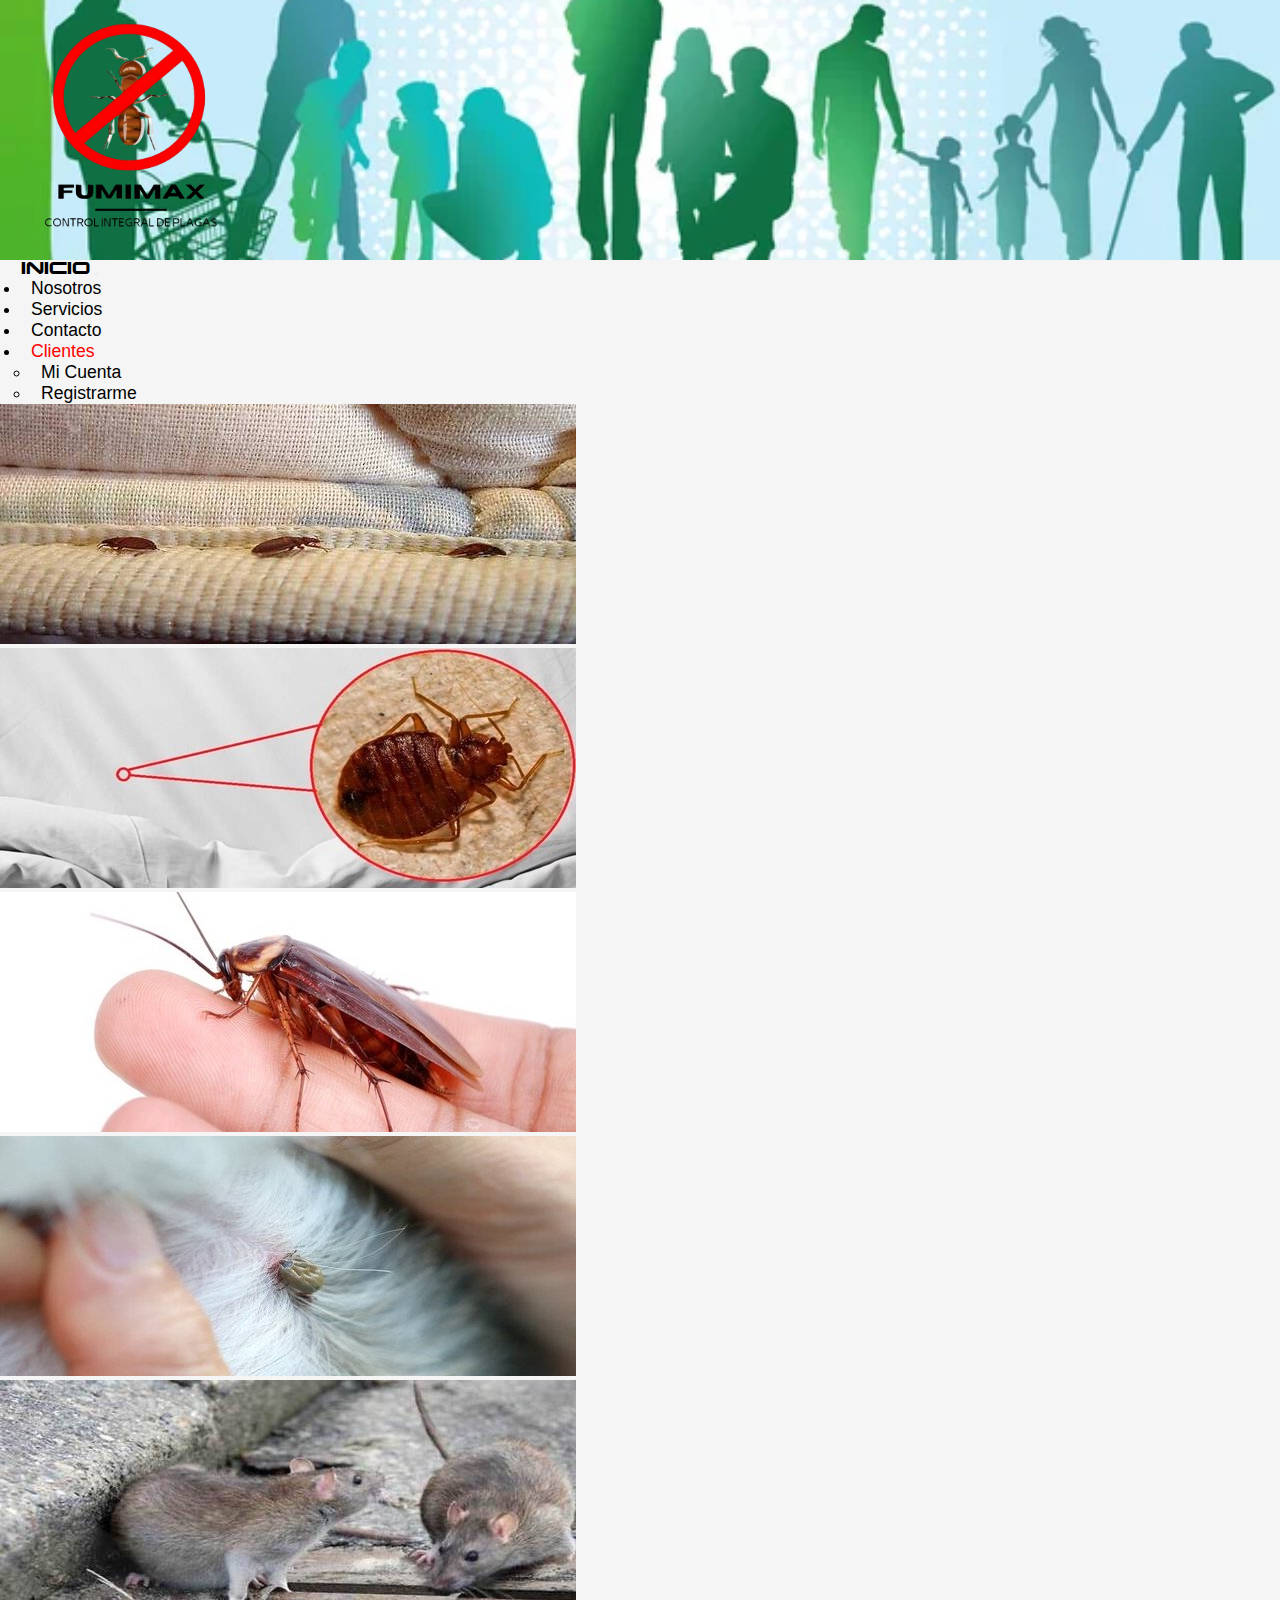
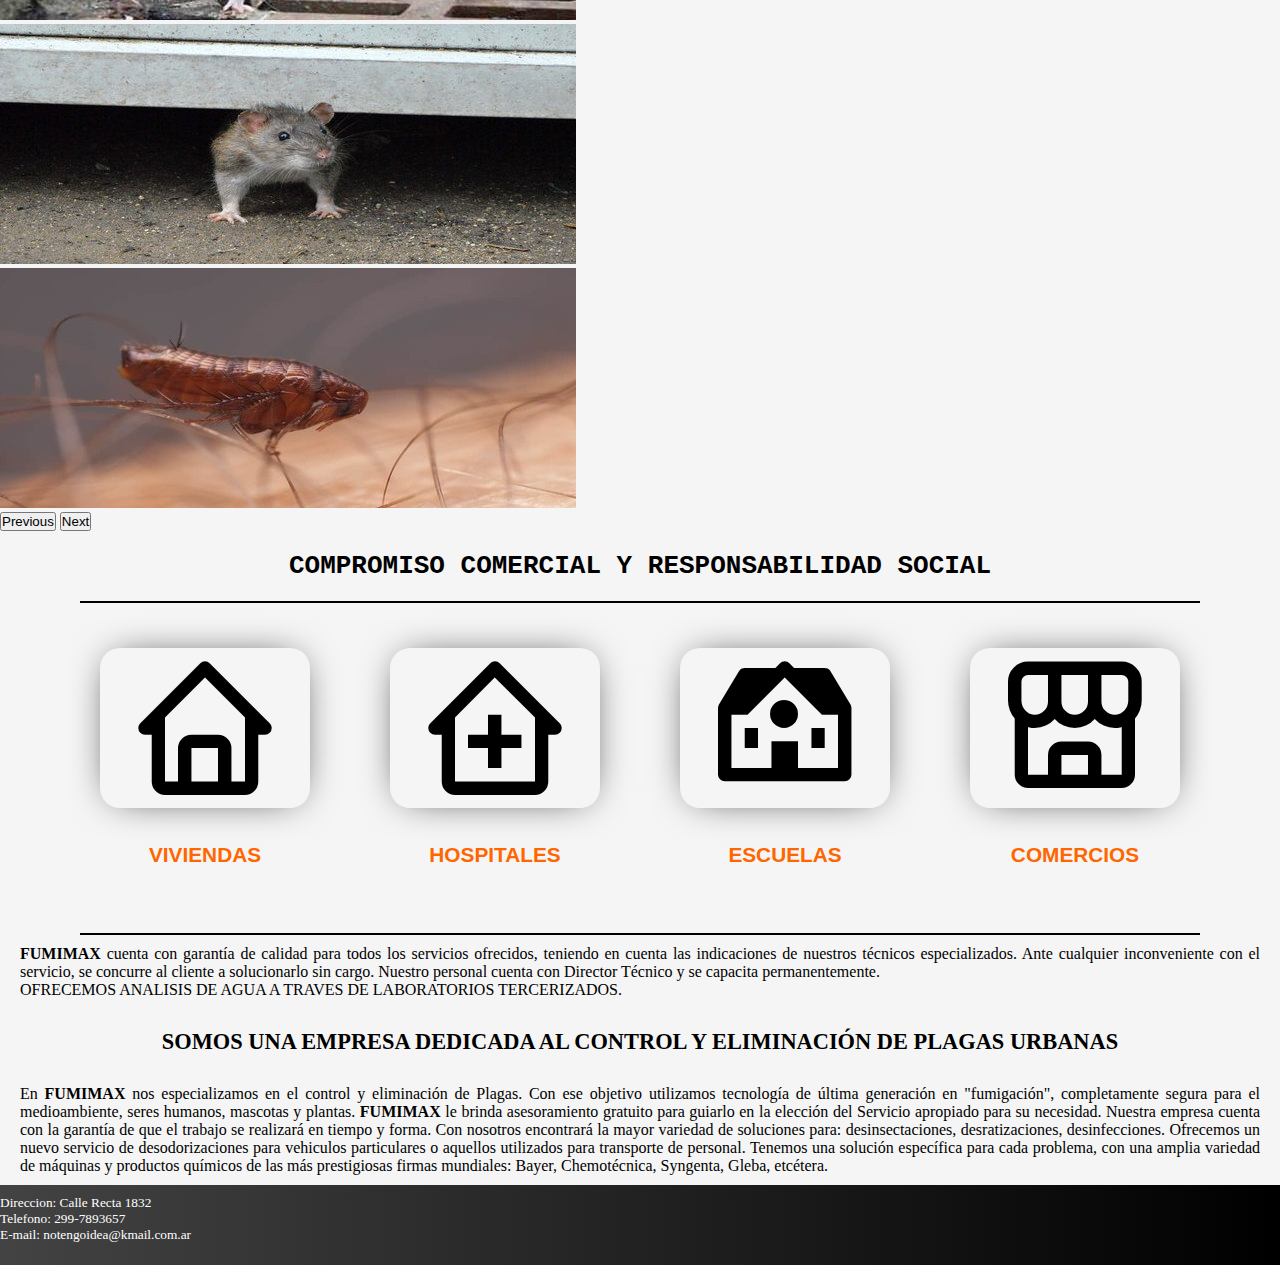
<file: index.html>
<!DOCTYPE html>
<html lang="es">
    <head>
        <meta charset="UTF-8" />
        <meta http-equiv="X-UA-Compatible" content="IE=edge" />
        <meta name="viewport" content="width=device-width,initial-scale=1.0" />
        <meta name="description" content="Servicios de Fumigacion Integral" >
        <meta name="keywords" content="Plagas Urbanas">
        <link href="https://cdn.jsdelivr.net/npm/bootstrap@5.2.3/dist/css/bootstrap.min.css" rel="stylesheet" integrity="sha384-rbsA2VBKQhggwzxH7pPCaAqO46MgnOM80zW1RWuH61DGLwZJEdK2Kadq2F9CUG65" crossorigin="anonymous">
        <link href='https://unpkg.com/boxicons@2.1.4/css/boxicons.min.css' rel='stylesheet'>

        <link rel="stylesheet" href="./scss/style.css" >
        <title>Inicio</title>
    </head>

    <body>
        <header class="cabecera">
            <img src="./Media/Image/Logo-Editado.png" class="logo">
            <!-- <h1>FUMIMAX</h1>
            <h4>CONTROL INTEGRAL DE PLAGAS</h4> -->
        </header>
        <nav class="navbar navbar-expand-lg navbar-light">
            <div class="container-fluid ">
                <a class="navbar-brand" href="./index.html">Inicio</a>
                <button class="navbar-toggler  bg-light" type="button" data-bs-toggle="collapse" data-bs-target="#navbarSupportedContent" aria-controls="navbarSupportedContent" aria-expanded="false" aria-label="Toggle navigation">
                    <span class="navbar-toggler-icon"></span>
                </button>
                <div class="collapse navbar-collapse justify-content-end" id="navbarSupportedContent">
                    <ul class="navbar-nav ">
                        <li class="nav-item">
                            <a class="nav-link" aria-current="page" href="./nosotros.html">Nosotros</a>
                        </li>
                        <li class="nav-item">
                            <a class="nav-link" href="./servicios.html">Servicios</a>
                        </li>
                        <li class="nav-item">
                            <a class="nav-link" href="./contacto.html">Contacto</a>
                        </li>
                        <li class="nav-item dropdown">
                            <a class="nav-link dropdown-toggle" href="#" role="button" data-bs-toggle="dropdown" aria-expanded="false">Clientes</a>
                            <ul class="dropdown-menu">
                              <li><a class="dropdown-item" href="./clientes.html">Mi Cuenta</a></li>
                              <li><a class="dropdown-item" href="./registrarme.html">Registrarme</a></li>
                            </ul>
                        </li>
                    </ul>
                </div>
            </div>
        </nav>
        <main>
            <div id="carouselExampleControls" class="carousel slide" data-bs-ride="carousel">
                <div class="carousel-inner">
                    <div class="carousel-item active">
                        <img src="./Media/Image/Chinche1.jpeg" class="d-block w-100" alt="Chinches">
                    </div>
                    <div class="carousel-item">
                        <img src="./Media/Image/Chinche2.jpeg" class="d-block w-100" alt="Chinches">
                    </div>
                    <div class="carousel-item">
                        <img src="./Media/Image/Cucaracha.jpeg" class="d-block w-100" alt="Cucarachas">
                    </div>
                    <div class="carousel-item">
                        <img src="./Media/Image/Garrapata1.jpeg" class="d-block w-100" alt="Garrapatas">
                    </div>
                    <div class="carousel-item">
                        <img src="./Media/Image/Ratas.jpeg" class="d-block w-100" alt="Ratas-Ratones">
                    </div>
                    <div class="carousel-item">
                        <img src="./Media/Image/Ratas2.jpeg" class="d-block w-100" alt="Ratas-Ratones">
                    </div>
                    <div class="carousel-item">
                        <img src="./Media/Image/Pulga.jpeg" class="d-block w-100" alt="Pulgas">
                    </div>
                </div>
                <button class="carousel-control-prev" type="button" data-bs-target="#carouselExampleControls" data-bs-slide="prev">
                <span class="carousel-control-prev-icon" aria-hidden="true"></span>
                <span class="visually-hidden">Previous</span>
                </button>
                <button class="carousel-control-next" type="button" data-bs-target="#carouselExampleControls" data-bs-slide="next">
                <span class="carousel-control-next-icon" aria-hidden="true"></span>
                <span class="visually-hidden">Next</span>
                </button>
            </div>   
            <div>
                <h2>COMPROMISO COMERCIAL Y RESPONSABILIDAD SOCIAL</h2>    
            </div>
            <hr size="4px" color="black" class="linea"/>
            <div class="contenedor-iconos">
                <div class="content-icon">
                    <i class="bx bx-home" style="color: black"></i>
                    <a href="./servicios.html#vivienda"><input type="button" value="VIVIENDAS" class="boton"/></a>
                </div>
                <div class="content-icon">
                    <i class="bx bx-clinic" style="color: black"></i>
                    <a href="./servicios.html#hospital"><input type="button" value="HOSPITALES" class="boton"/></a>
                </div>
                <div class="content-icon">
                    <i class="bx bxs-institution" style="color: black"></i>
                    <a href="./servicios.html#escuela"><input type="button" value="ESCUELAS" class="boton"/></a>                   
                </div>
                <div class="content-icon">
                    <i class="bx bx-store-alt" style="color: black"></i>
                    <a href="servicios.html#comercio"><input type="button" value="COMERCIOS" class="boton"/></a>                     
                </div>
            </div>
            <hr size="4px" color="black" class="linea"/>
            <div>
                <p><strong>FUMIMAX</strong> cuenta con garantía de calidad para todos los servicios ofrecidos, teniendo en cuenta las indicaciones de nuestros técnicos especializados. Ante cualquier inconveniente con el servicio, se concurre al cliente a solucionarlo sin cargo. Nuestro personal cuenta con Director Técnico y se capacita permanentemente. <br> OFRECEMOS ANALISIS DE AGUA A TRAVES DE LABORATORIOS TERCERIZADOS.</p>
            </div>
            <div>
                <h3>SOMOS UNA EMPRESA DEDICADA AL CONTROL Y ELIMINACIÓN DE PLAGAS URBANAS</h3>
            </div>
            <div>
                <P>En <strong>FUMIMAX</strong> nos especializamos en el control y eliminación de Plagas. Con ese objetivo utilizamos tecnología de última generación en "fumigación", completamente segura para el medioambiente, seres humanos, mascotas y plantas. <strong>FUMIMAX</strong> le brinda asesoramiento gratuito para guiarlo en la elección del Servicio apropiado para su necesidad. Nuestra empresa cuenta con la garantía de que el trabajo se realizará en tiempo y forma. Con nosotros encontrará la mayor variedad de soluciones para: desinsectaciones, desratizaciones, desinfecciones. Ofrecemos un nuevo servicio de desodorizaciones para vehiculos particulares o aquellos utilizados para transporte de personal. Tenemos una solución específica para cada problema, con una amplia variedad de máquinas y productos químicos de las más prestigiosas firmas mundiales: Bayer, Chemotécnica, Syngenta, Gleba, etcétera.</p>
            </div>
        </main>

        <footer class="footer-container">
            <ul>
                <li>Direccion: Calle Recta 1832</li>
                <li>Telefono: 299-7893657</li>
                <li>E-mail: notengoidea@kmail.com.ar</li>
            </ul>
        </footer>

        <script src="https://cdn.jsdelivr.net/npm/bootstrap@5.2.3/dist/js/bootstrap.bundle.min.js" integrity="sha384-kenU1KFdBIe4zVF0s0G1M5b4hcpxyD9F7jL+jjXkk+Q2h455rYXK/7HAuoJl+0I4" crossorigin="anonymous"></script>
    </body>
</html>
</file>
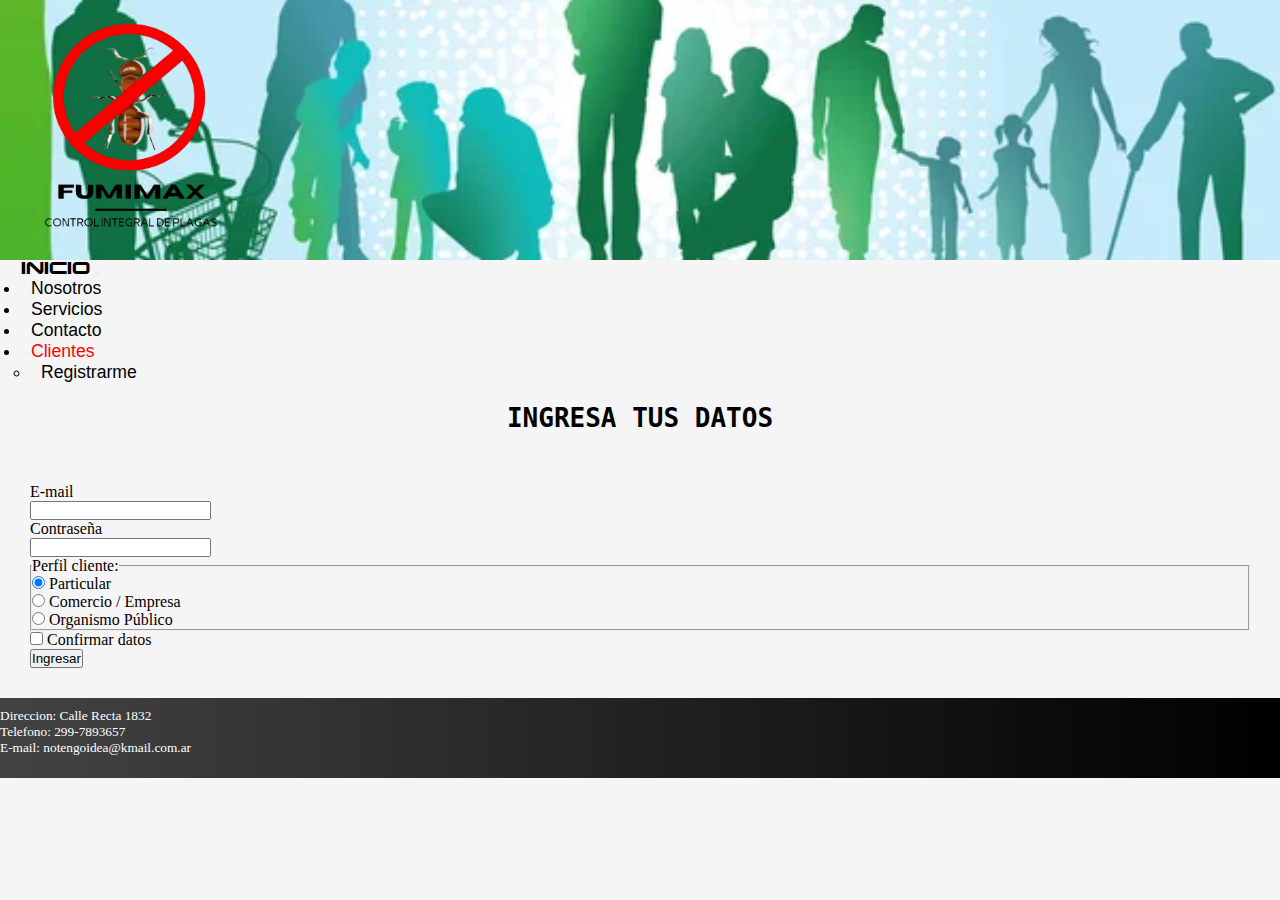
<file: clientes.html>
<!DOCTYPE html>
<html lang="es">
    <head>
        <meta charset="UTF-8" />
        <meta http-equiv="X-UA-Compatible" content="IE=edge" />
        <meta name="viewport" content="width=device-width,initial-scale=1.0" />

        <link href="https://cdn.jsdelivr.net/npm/bootstrap@5.2.3/dist/css/bootstrap.min.css" rel="stylesheet" integrity="sha384-rbsA2VBKQhggwzxH7pPCaAqO46MgnOM80zW1RWuH61DGLwZJEdK2Kadq2F9CUG65" crossorigin="anonymous">

        <link rel="stylesheet" href="./scss/style.css" >
        <title>Clientes</title>
    </head>
    <body>
      <header class="cabecera">
        <img src="./Media/Image/Logo-Editado.png" class="logo">
      </header>
      <nav class="navbar navbar-expand-lg navbar-light">
        <div class="container-fluid ">
          <a class="navbar-brand" href="./index.html">Inicio</a>
          <button class="navbar-toggler  bg-light" type="button" data-bs-toggle="collapse" data-bs-target="#navbarSupportedContent" aria-controls="navbarSupportedContent" aria-expanded="false" aria-label="Toggle navigation">
            <span class="navbar-toggler-icon"></span>
          </button>
          <div class="collapse navbar-collapse justify-content-end" id="navbarSupportedContent">
            <ul class="navbar-nav ">
              <li class="nav-item">
                <a class="nav-link" aria-current="page" href="./nosotros.html">Nosotros</a>
              </li>
              <li class="nav-item">
                <a class="nav-link" href="./servicios.html">Servicios</a>
              </li>
              <li class="nav-item">
                <a class="nav-link" href="./contacto.html">Contacto</a>
              </li>
              <li class="nav-item dropdown">
                <a class="nav-link dropdown-toggle" href="#" role="button" data-bs-toggle="dropdown" aria-expanded="false">Clientes</a>
                <ul class="dropdown-menu">
                  <li><a class="dropdown-item" href="./registrarme.html">Registrarme</a></li>
                </ul>
              </li>
            </ul>
          </div>
        </div>
      </nav>
        <main>
            <div>
                <h2>INGRESA TUS DATOS</h2>
            </div>
              <div class="formulario-3">
                <form>
                  <div class="row mb-3">
                    <label for="inputEmail3" class="col-sm-2 col-form-label">E-mail</label>
                    <div class="col-sm-10">
                      <input type="email" class="form-control" id="inputEmail3">
                    </div>
                  </div>
                  <div class="row mb-3">
                    <label for="inputPassword3" class="col-sm-2 col-form-label">Contraseña</label>
                    <div class="col-sm-10">
                      <input type="password" class="form-control" id="inputPassword3">
                    </div>
                  </div>
                  <fieldset class="row mb-3">
                    <legend class="col-form-label col-sm-2 pt-0">Perfil cliente:</legend>
                    <div class="col-sm-10">
                      <div class="form-check">
                        <input class="form-check-input" type="radio" name="gridRadios" id="gridRadios1" value="option1" checked>
                        <label class="form-check-label" for="gridRadios1">
                          Particular
                        </label>
                      </div>
                      <div class="form-check">
                        <input class="form-check-input" type="radio" name="gridRadios" id="gridRadios2" value="option2">
                        <label class="form-check-label" for="gridRadios2">
                          Comercio / Empresa
                        </label>
                      </div>
                      <div class="form-check">
                        <input class="form-check-input" type="radio" name="gridRadios" id="gridRadios2" value="option2">
                        <label class="form-check-label" for="gridRadios2">
                          Organismo Público
                        </label>
                      </div>
                    </div>
                  </fieldset>
                  <div class="row mb-3">
                    <div class="col-sm-10 offset-sm-2">
                      <div class="form-check">
                        <input class="form-check-input" type="checkbox" id="gridCheck1">
                        <label class="form-check-label" for="gridCheck1">
                          Confirmar datos
                        </label>
                      </div>
                    </div>
                  </div>
                  <button type="submit" class="btn btn-primary">Ingresar</button>
                </form>
              </div>
        </main>
        <footer class="footer-container">
            <ul>
                <li>Direccion: Calle Recta 1832</li>
                <li>Telefono: 299-7893657</li>
                <li>E-mail: notengoidea@kmail.com.ar</li>
            </ul>
        </footer>

        <script src="https://cdn.jsdelivr.net/npm/bootstrap@5.2.3/dist/js/bootstrap.bundle.min.js" integrity="sha384-kenU1KFdBIe4zVF0s0G1M5b4hcpxyD9F7jL+jjXkk+Q2h455rYXK/7HAuoJl+0I4" crossorigin="anonymous"></script>
    </body>
</html>
</file>
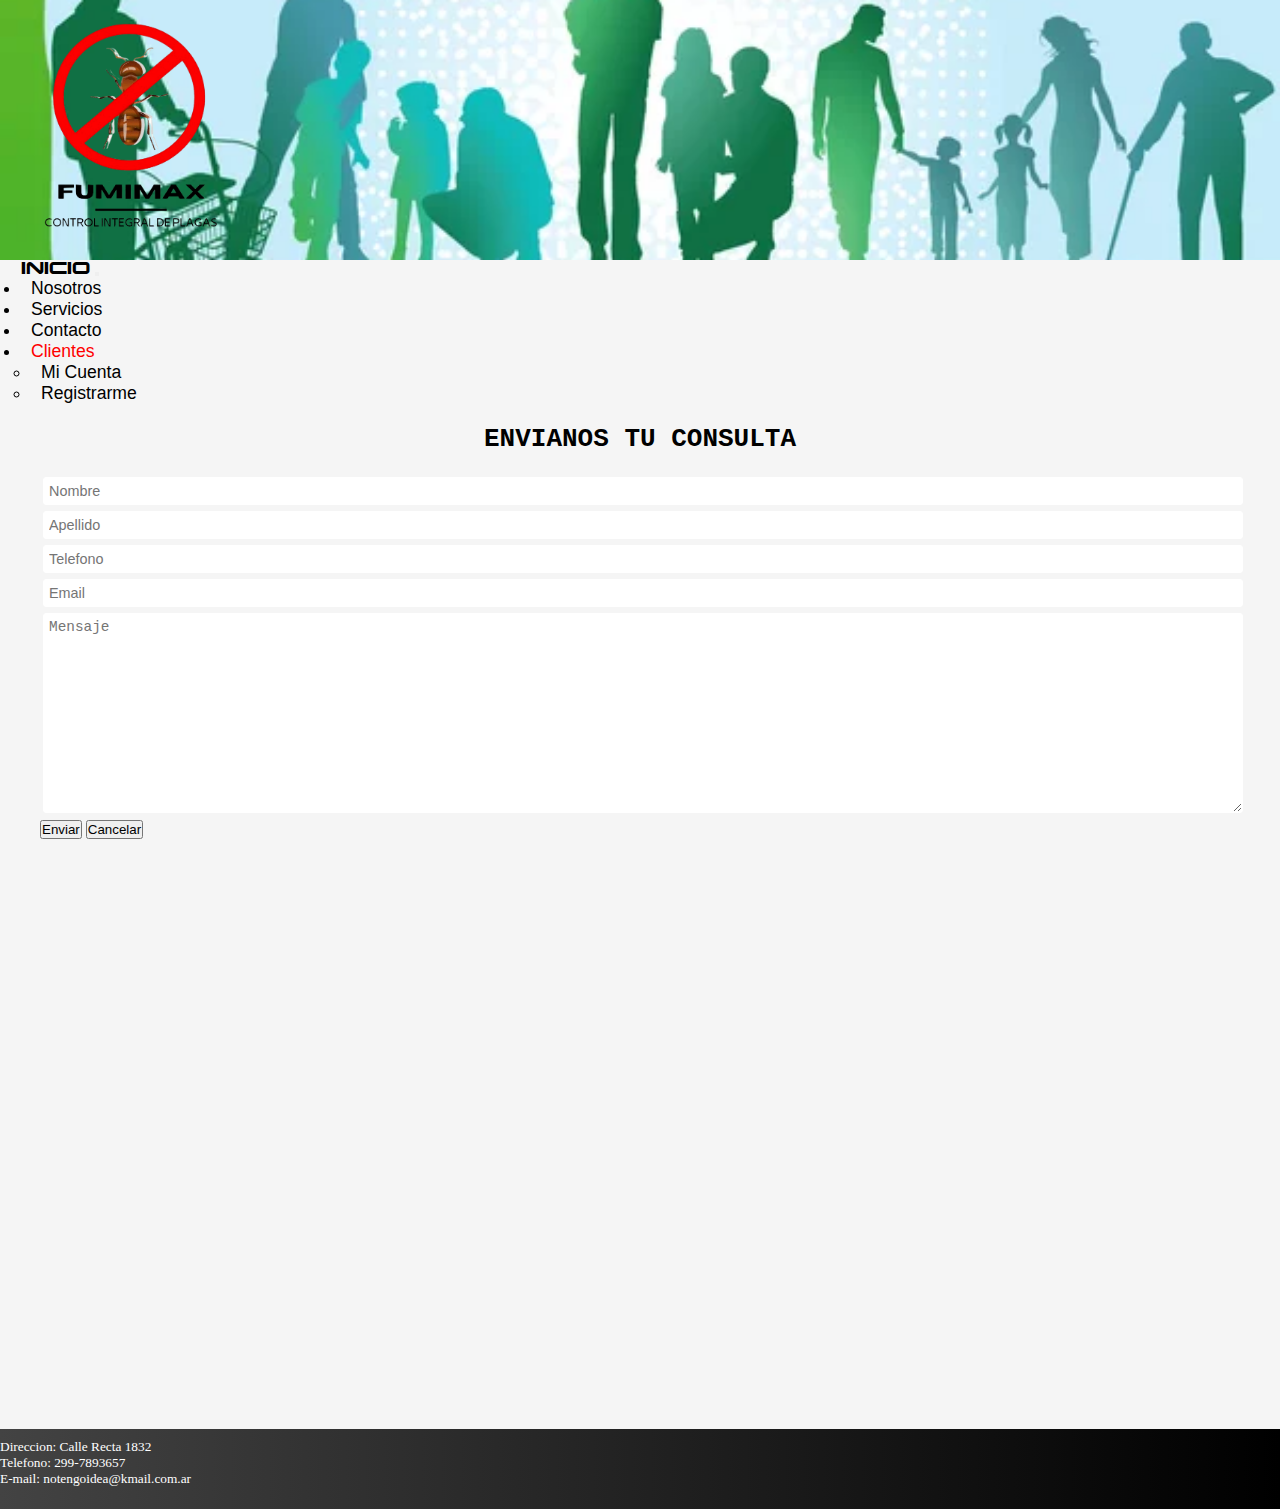
<file: contacto.html>
<!DOCTYPE html>
<html lang="es">
    <head>
        <meta charset="UTF-8" />
        <meta http-equiv="X-UA-Compatible" content="IE=edge" />
        <meta name="viewport" content="width=device-width,initial-scale=1.0" />
        <meta name="description" content="Envianos tu Consulta" >
        <link href="https://cdn.jsdelivr.net/npm/bootstrap@5.2.3/dist/css/bootstrap.min.css" rel="stylesheet" integrity="sha384-rbsA2VBKQhggwzxH7pPCaAqO46MgnOM80zW1RWuH61DGLwZJEdK2Kadq2F9CUG65" crossorigin="anonymous">
        <link rel="stylesheet" href="https://cdnjs.cloudflare.com/ajax/libs/animate.css/4.1.1/animate.min.css"/>

        <link rel="stylesheet" href="./scss/style.css" >
        <title>Contacto</title>
    </head>
    <body>
        <header class="cabecera">
          <img src="./Media/Image/Logo-Editado.png" class="logo">
        </header>
        <nav class="navbar navbar-expand-lg navbar-light">
          <div class="container-fluid ">
            <a class="navbar-brand" href="./index.html">Inicio</a>
            <button class="navbar-toggler  bg-light" type="button" data-bs-toggle="collapse" data-bs-target="#navbarSupportedContent" aria-controls="navbarSupportedContent" aria-expanded="false" aria-label="Toggle navigation">
                  <span class="navbar-toggler-icon"></span>
            </button>
            <div class="collapse navbar-collapse justify-content-end" id="navbarSupportedContent">
              <ul class="navbar-nav ">
                <li class="nav-item">
                  <a class="nav-link" aria-current="page" href="./nosotros.html">Nosotros</a>
                </li>
                <li class="nav-item">
                          <a class="nav-link" href="./servicios.html">Servicios</a>
                </li>
                <li class="nav-item">
                    <a class="nav-link" href="./contacto.html">Contacto</a>
                </li>
                <li class="nav-item dropdown">
                  <a class="nav-link dropdown-toggle" href="#" role="button" data-bs-toggle="dropdown" aria-expanded="false">Clientes</a>
                  <ul class="dropdown-menu">
                    <li><a class="dropdown-item" href="./clientes.html">Mi Cuenta</a></li>
                    <li><a class="dropdown-item" href="./registrarme.html">Registrarme</a></li>
                  </ul>
                </li>
              </ul>
            </div>
          </div>
        </nav>
        <main class="principal">
            <div class="titulo">
                <h2 class="titulo animate__animated animate__flash">ENVIANOS TU CONSULTA</h2>
            </div>
            <div class="seccion1">
                <form>
                    <input type="text" placeholder="Nombre"/>
                    <input type="text" placeholder="Apellido"/>
                    <input type="tel" placeholder="Telefono"/>
                    <input type="email" placeholder="Email"/>
                    <textarea name="mensaje" placeholder="Mensaje" cols="72"></textarea>
                    <div class="send-cancel">
                      <button type="submit" class="btn btn-primary">Enviar</button>
                      <button type="submit" class="btn btn-primary">Cancelar</button>
                    </div>
                </form>
            </div>
            <div class="mapa">  
                <iframe src="https://www.google.com/maps/embed?pb=!1m10!1m8!1m3!1d20802.28178605849!2d-72.8897457!3d-49.3278186!3m2!1i1024!2i768!4f13.1!5e0!3m2!1ses-419!2sar!4v1681254072286!5m2!1ses-419!2sar" width="700" height="550" style="border:0;" allowfullscreen="" loading="lazy" referrerpolicy="no-referrer-when-downgrade"  class="mapa"></iframe>
            </div>
        </main>
        <footer class="footer-container">
            <ul>
                <li>Direccion: Calle Recta 1832</li>
                <li>Telefono: 299-7893657</li>
                <li>E-mail: notengoidea@kmail.com.ar</li>
            </ul>
        </footer>


        <script src="https://cdn.jsdelivr.net/npm/bootstrap@5.2.3/dist/js/bootstrap.bundle.min.js" integrity="sha384-kenU1KFdBIe4zVF0s0G1M5b4hcpxyD9F7jL+jjXkk+Q2h455rYXK/7HAuoJl+0I4" crossorigin="anonymous"></script>
    </body>
</html>
</file>
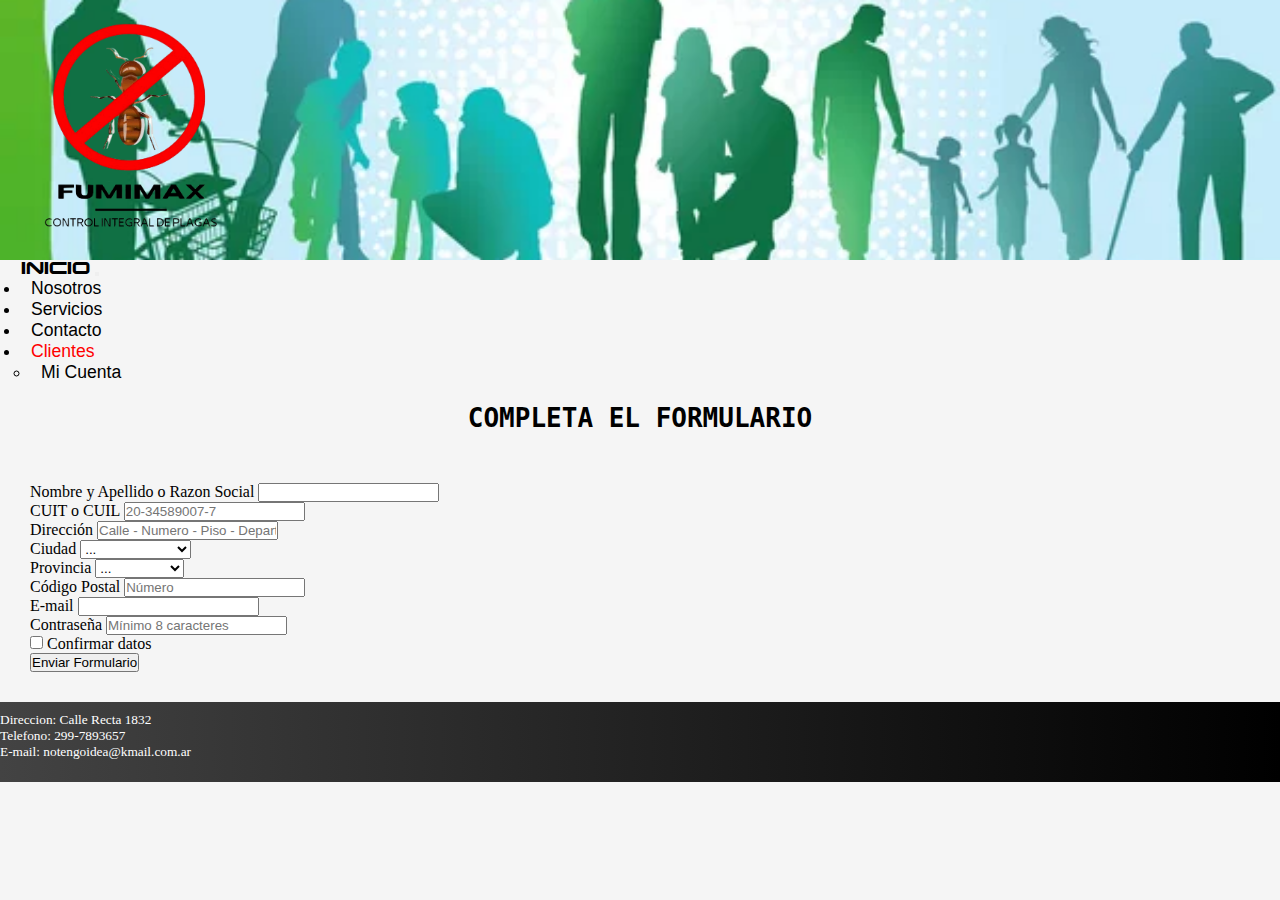
<file: registrarme.html>
<!DOCTYPE html>
<html lang="es">
    <head>
        <meta charset="UTF-8" />
        <meta http-equiv="X-UA-Compatible" content="IE=edge" />
        <meta name="viewport" content="width=device-width,initial-scale=1.0" />

        <link href="https://cdn.jsdelivr.net/npm/bootstrap@5.2.3/dist/css/bootstrap.min.css" rel="stylesheet" integrity="sha384-rbsA2VBKQhggwzxH7pPCaAqO46MgnOM80zW1RWuH61DGLwZJEdK2Kadq2F9CUG65" crossorigin="anonymous">

        <link rel="stylesheet" href="./scss/style.css" >
        <title>Registrarme</title>
    </head>
    <body>
        <header class="cabecera">
          <img src="./Media/Image/Logo-Editado.png" class="logo">
        </header>
        <nav class="navbar navbar-expand-lg navbar-light">
          <div class="container-fluid ">
            <a class="navbar-brand" href="./index.html">Inicio</a>
            <button class="navbar-toggler  bg-light" type="button" data-bs-toggle="collapse" data-bs-target="#navbarSupportedContent" aria-controls="navbarSupportedContent" aria-expanded="false" aria-label="Toggle navigation">
              <span class="navbar-toggler-icon"></span>
            </button>
            <div class="collapse navbar-collapse justify-content-end" id="navbarSupportedContent">
              <ul class="navbar-nav ">
                <li class="nav-item">
                  <a class="nav-link" aria-current="page" href="./nosotros.html">Nosotros</a>
                </li>
                <li class="nav-item">
                  <a class="nav-link" href="./servicios.html">Servicios</a>
                </li>
                <li class="nav-item">
                  <a class="nav-link" href="./contacto.html">Contacto</a>
                </li>
                <li class="nav-item dropdown">
                  <a class="nav-link dropdown-toggle" href="#" role="button" data-bs-toggle="dropdown" aria-expanded="false">Clientes</a>
                  <ul class="dropdown-menu">
                    <li><a class="dropdown-item" href="./clientes.html">Mi Cuenta</a></li>
                  </ul>
                </li>
              </ul>
            </div>
          </div>
        </nav>
        <main>
            <div>
                <h2>COMPLETA EL FORMULARIO</h2>
            </div>
            <div class="formulario-2">
              <form class="row g-3">
                <div class="col-md-6">
                  <label for="inputEmail4" class="form-label">Nombre y Apellido o Razon Social</label>
                  <input type="email" class="form-control" id="inputEmail4">
                </div>
                <div class="col-md-6">
                  <label for="inputEmail4" class="form-label">CUIT o CUIL</label>
                  <input type="email" class="form-control" id="inputEmail4" placeholder="20-34589007-7">
                </div>
                <div class="col-12">
                  <label for="inputAddress" class="form-label">Dirección</label>
                  <input type="text" class="form-control" id="inputAddress" placeholder="Calle - Numero - Piso - Departamento">
                </div>
                <div class="col-md-6">
                  <label for="inputCity" class="form-label">Ciudad</label>
                  <select id="inputState" class="form-select">
                    <option selected>...</option>
                    <option>Caleta Olivia</option>
                    <option>Cañadón Seco</option>
                    <option>Pico Truncado</option>
                    <option>Koluel Kaike</option>
                    <option>Las Heras</option>
                    <option>Perito Moreno</option>
                    <option>Los Antiguos</option>
                  </select>
                </div>
                <div class="col-md-4">
                  <label for="inputState" class="form-label">Provincia</label>
                  <select id="inputState" class="form-select">
                    <option selected>...</option>
                    <option>Santa Cruz</option>
                  </select>
                </div>
                <div class="col-md-2">
                  <label for="inputZip" class="form-label">Código Postal</label>
                  <input type="text" class="form-control" id="inputZip" placeholder="Número">
                </div>
                <div class="col-md-6">
                  <label for="inputEmail4" class="form-label">E-mail</label>
                  <input type="email" class="form-control" id="inputEmail4">
                </div>
                <div class="col-md-6">
                  <label for="inputPassword4" class="form-label">Contraseña</label>
                  <input type="password" class="form-control" id="inputPassword4" placeholder="Mínimo 8 caracteres">
                </div>
                <div class="col-12">
                  <div class="form-check">
                    <input class="form-check-input" type="checkbox" id="gridCheck">
                    <label class="form-check-label" for="gridCheck">
                      Confirmar datos
                    </label>
                  </div>
                </div>
                <div class="col-12">
                  <button type="submit" class="btn btn-primary">Enviar Formulario</button>
                </div>
              </form>
            </div>
        </main>
        <footer class="footer-container">
            <ul>
                <li>Direccion: Calle Recta 1832</li>
                <li>Telefono: 299-7893657</li>
                <li>E-mail: notengoidea@kmail.com.ar</li>
            </ul>
        </footer>

        <script src="https://cdn.jsdelivr.net/npm/bootstrap@5.2.3/dist/js/bootstrap.bundle.min.js" integrity="sha384-kenU1KFdBIe4zVF0s0G1M5b4hcpxyD9F7jL+jjXkk+Q2h455rYXK/7HAuoJl+0I4" crossorigin="anonymous"></script>
  </body>
</html>
</file>
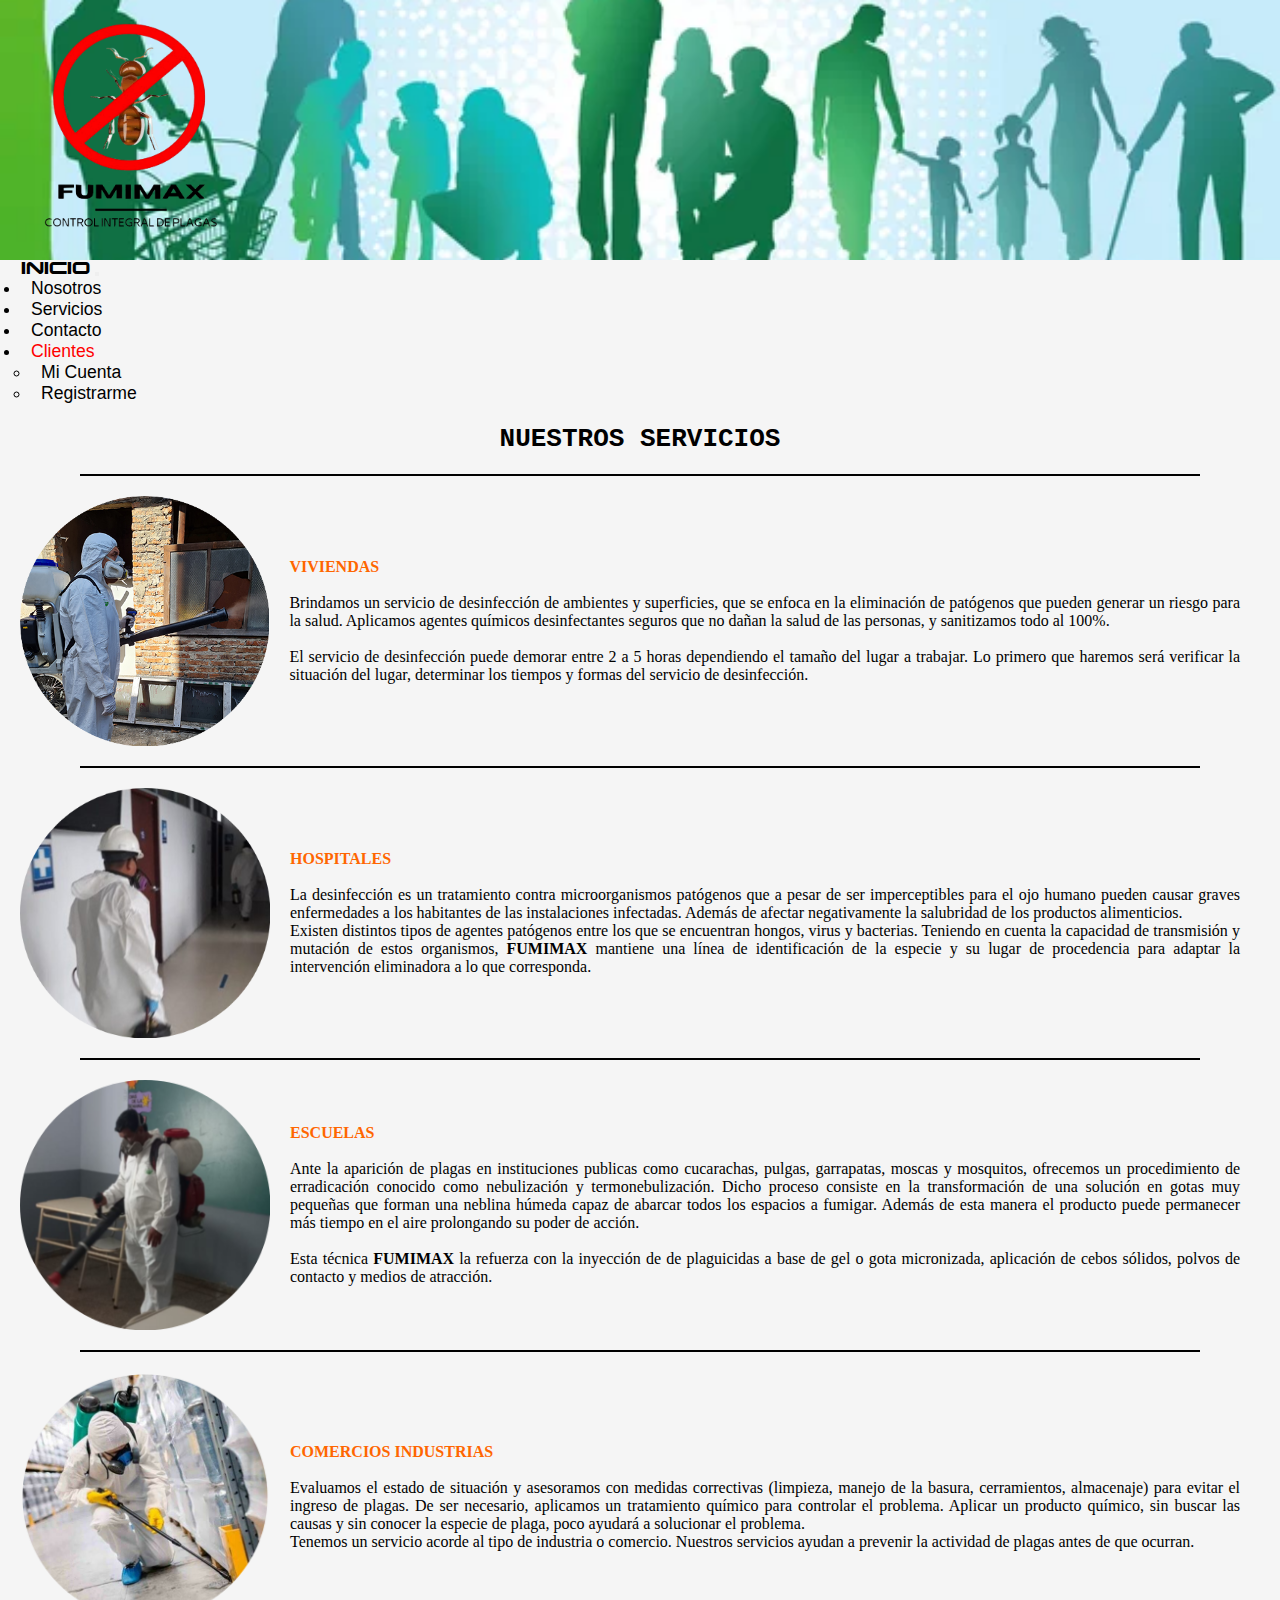
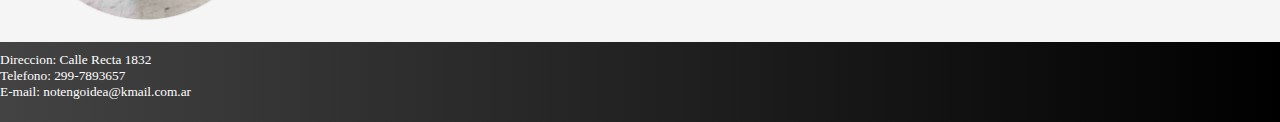
<file: servicios.html>
<!DOCTYPE html>
<html lang="es">
    <head>
        <meta charset="UTF-8" />
        <meta http-equiv="X-UA-Compatible" content="IE=edge" />
        <meta name="viewport" content="width=device-width,initial-scale=1.0" />
        <meta name="description" content="Ofrecemos Servicios Especilializados en Control y Eliminacion de Plagas Urbanas" >
        <meta name="keywords" content="Desinsectacion, Desratizacion, Desinfeccion, Tratamientos Especiales, Desodorizaciones">
        <link href="https://cdn.jsdelivr.net/npm/bootstrap@5.2.3/dist/css/bootstrap.min.css" rel="stylesheet" integrity="sha384-rbsA2VBKQhggwzxH7pPCaAqO46MgnOM80zW1RWuH61DGLwZJEdK2Kadq2F9CUG65" crossorigin="anonymous">
        <link rel="stylesheet" href="https://cdnjs.cloudflare.com/ajax/libs/animate.css/4.1.1/animate.min.css"/>
        

        <link rel="stylesheet" href="./scss/style.css" >
        <title>Servicios</title>
    </head>

    <body>
        <header class="cabecera">
          <img src="./Media/Image/Logo-Editado.png" class="logo">
        </header>
        <nav class="navbar navbar-expand-lg navbar-light">
          <div class="container-fluid ">
            <a class="navbar-brand" href="./index.html">Inicio</a>
            <button class="navbar-toggler  bg-light" type="button" data-bs-toggle="collapse" data-bs-target="#navbarSupportedContent" aria-controls="navbarSupportedContent" aria-expanded="false" aria-label="Toggle navigation">
              <span class="navbar-toggler-icon"></span>
            </button>
            <div class="collapse navbar-collapse justify-content-end" id="navbarSupportedContent">
              <ul class="navbar-nav ">
                <li class="nav-item">
                  <a class="nav-link" aria-current="page" href="./nosotros.html">Nosotros</a>
                </li>
                <li class="nav-item">
                  <a class="nav-link" href="./servicios.html">Servicios</a>
                </li>
                <li class="nav-item">
                  <a class="nav-link" href="./contacto.html">Contacto</a>
                </li>
                <li class="nav-item dropdown">
                  <a class="nav-link dropdown-toggle" href="#" role="button" data-bs-toggle="dropdown" aria-expanded="false">Clientes</a>
                  <ul class="dropdown-menu">
                    <li><a class="dropdown-item" href="./clientes.html">Mi Cuenta</a></li>
                    <li><a class="dropdown-item" href="./registrarme.html">Registrarme</a></li>
                  </ul>
                </li>
              </ul>
            </div>
          </div>
        </nav>
        <main>
          <div>
              <h2>NUESTROS SERVICIOS</h2>       
          </div>
          <hr size="4px" color="black" class="linea"/>
          <div id="vivienda" class="informacion">
              <img src="./Media/Image/Vivienda.png" width="250" height="250" alt="Viviendas">
              <p class="animate__animated animate__fadeInRight"><strong><span style="color: rgb(255, 102, 0)">VIVIENDAS</span></strong><br><br>Brindamos un servicio de desinfección de ambientes y superficies, que se enfoca en la eliminación de patógenos que pueden generar un riesgo para la salud. Aplicamos agentes químicos desinfectantes seguros que no dañan la salud de las personas, y sanitizamos todo al 100%.<br><br> El servicio de desinfección puede demorar entre 2 a 5 horas dependiendo el tamaño del lugar a trabajar. Lo primero que haremos será verificar la situación del lugar, determinar los tiempos y formas del servicio de desinfección.</p>
          </div>
          <hr size="4px" color="black" class="linea"/>
          <div id="hospital" class="informacion">
              <img src="./Media/Image/Hospital.png" width="250" height="250" alt="Hospitales">
              <p class="animate__animated animate__fadeInLeft"><strong><span style="color: rgb(255, 102, 0)">HOSPITALES</span></strong><br><br>La desinfección es un tratamiento contra microorganismos patógenos que a pesar de ser imperceptibles para el ojo humano pueden causar graves enfermedades a los habitantes de las instalaciones infectadas. Además de afectar negativamente la salubridad de los productos alimenticios.<br> Existen distintos tipos de agentes patógenos entre los que se encuentran hongos, virus y bacterias. Teniendo en cuenta la capacidad de transmisión y mutación de estos organismos, <strong>FUMIMAX</strong> mantiene una línea de identificación de la especie y su lugar de procedencia para adaptar la intervención eliminadora a lo que corresponda.</p>
          </div>
          <hr size="4px" color="black" class="linea"/>
          <div id="escuela" class="informacion">
              <img src="./Media/Image/Escuela.png" width="250" height="250" alt="Escuelas">
              <p class="animate__animated animate__fadeInRight"><strong><span style="color: rgb(255, 102, 0)">ESCUELAS</span></strong><br><br>Ante la aparición de plagas en instituciones publicas como cucarachas, pulgas, garrapatas, moscas y mosquitos, ofrecemos un procedimiento de erradicación conocido como nebulización y termonebulización. Dicho proceso consiste en la transformación de una solución en gotas muy pequeñas que forman una neblina húmeda capaz de abarcar todos los espacios a fumigar. Además de esta manera el producto puede permanecer más tiempo en el aire prolongando su poder de acción.<br><br>Esta técnica <strong>FUMIMAX</strong> la refuerza con la inyección de de plaguicidas a base de gel o gota micronizada, aplicación de cebos sólidos, polvos de contacto y medios de atracción.</p>
          </div>
          <hr size="4px" color="black" class="linea"/>
          <div id="comercio" class="informacion">
              <img src="./Media/Image/Comercios.png" width="250" height="250" alt="Hospitales e Industrias">
              <p class="animate__animated animate__fadeInLeft"><strong><span style="color: rgb(255, 102, 0)">COMERCIOS INDUSTRIAS</span></strong><br><br>Evaluamos el estado de situación y asesoramos con medidas correctivas (limpieza, manejo de la basura, cerramientos, almacenaje) para evitar el ingreso de plagas. De ser necesario, aplicamos un tratamiento químico para controlar el problema. Aplicar un producto químico, sin buscar las causas y sin conocer la especie de plaga, poco ayudará a solucionar el problema.<br>Tenemos un servicio acorde al tipo de industria o comercio. Nuestros servicios ayudan a prevenir la actividad de plagas antes de que ocurran.</p> 
          </div>
        </main>

        <footer class="footer-container">
            <ul>
                <li>Direccion: Calle Recta 1832</li>
                <li>Telefono: 299-7893657</li>
                <li>E-mail: notengoidea@kmail.com.ar</li>
            </ul>
        </footer>

        <script src="https://cdn.jsdelivr.net/npm/bootstrap@5.2.3/dist/js/bootstrap.bundle.min.js" integrity="sha384-kenU1KFdBIe4zVF0s0G1M5b4hcpxyD9F7jL+jjXkk+Q2h455rYXK/7HAuoJl+0I4" crossorigin="anonymous"></script>  
    </body>
</html>
</file>
<file: scss/style.css>
/* VARIABLES */ /* RESET */
* {
  margin: 0px;
  padding: 0px;
  box-sizing: border-box;
}

@font-face {
  font-family: terminator real nfi;
  src: url(../Fonts/terminator\ real\ nfi.ttf);
}
body {
  display: flex;
  flex-direction: column;
  justify-content: center;
  margin: auto;
  background-color: whitesmoke;
  /* background: rgb(251,251,251);
  background: linear-gradient(309deg, rgba(251,251,251,1) 22%, rgba(182,214,197,1) 59%, rgba(168,212,188,1) 59%, rgba(219,244,230,1) 83%, rgba(255,255,255,1) 100%); */
  background-size: cover;
}

.linea {
  display: flex;
  margin-left: 80px;
  margin-right: 80px;
}

.footer-container {
  background-image: linear-gradient(to right, #434343 0%, black 100%);
  text-decoration: none;
  color: white;
  justify-content: center;
  height: 80px;
  font-size: smaller;
  padding-top: 10px;
}

/* FLEXBOX */
.cabecera {
  font-family: "terminator real nfi";
  height: 260px;
  background-image: url("../Media/Image/depositphotos_25379303-stock-illustration-generations-of-families.jpeg");
  /* background-image: url('../Media/Image/Bosque-familia.jpg'); */
  background-position: 0;
  background-size: cover;
}
.cabecera h1 {
  color: black;
  font-size: 50px;
  padding-left: 30px;
  padding-top: 80px;
  margin-bottom: 0px;
}
.cabecera h4 {
  color: rgb(5, 3, 3);
  font-size: 20px;
  padding-left: 30px;
}
.cabecera .logo {
  display: flex;
  padding: 20px;
  width: 260px;
  height: 260px;
}

.navbar {
  background-color: whitesmoke;
  /* background-image: linear-gradient(to right, #dfd0b1, #627e7e); */
  position: sticky;
  top: 0;
  z-index: 99;
  padding-right: 40px;
  padding-left: 20px;
}
.navbar li {
  padding: 0 10px;
  font-family: Arial, Helvetica, sans-serif;
}
.navbar a {
  height: 100%;
  color: black;
  text-decoration: none;
  padding: 1px;
  font-size: 1.1em;
}
.navbar a:hover {
  background-color: white;
  border-radius: 5px;
}
.navbar .dropdown-toggle {
  color: red;
}
.navbar .navbar-brand {
  font-family: "terminator real nfi";
  color: black;
  padding-top: 5px;
  font-size: medium;
}

.dropdown-menu {
  background-color: whitesmoke;
  /* background-image: linear-gradient(to right, #dfd0b1, #627e7e); */
}

h2 {
  padding: 20px;
  font-size: 2em;
  text-align: center;
  font-family: monospace;
}

h3 {
  padding: 20px;
  font-size: 1.4em;
  text-align: center;
}

p {
  padding: 10px 20px 10px 20px;
  text-align: justify;
}

/* ESTILOS INICIO */
.contenedor-iconos {
  width: 100%;
  background-color: none;
  padding: 5px;
  display: flex;
  justify-content: center;
}
.contenedor-iconos div {
  width: 250px;
  height: 280px;
  margin: 20px;
  padding: 20px;
  text-align: center;
  transition: all 300ms;
}

.content-icon:hover {
  box-shadow: 0px 10px 40px -5px black;
  background-color: rgba(255, 255, 255, 0.279);
}

.content-icon i {
  font-size: 160px;
  width: 100%;
  border-radius: 20px;
  box-shadow: 0px 0px 40px -15px black;
}

.boton {
  margin-top: 30px;
  background: none;
  width: 70%;
  border: none;
  padding: 5px;
  border-radius: 5px;
  color: rgb(255, 102, 0);
  font-weight: bold;
  font-size: 1.3em;
}

/* ESTILOS NOSOTROS */
.videonosotros {
  display: flex;
  justify-content: center;
  padding-bottom: 20px;
}

.videonosotros video {
  width: 70%;
}

/* ESTILOS CONTACTOS */
.seccion1 {
  display: flex;
  align-items: center;
  width: 100%;
  padding: 0px 40px 0px 40px;
}

.seccion1 input, textarea {
  width: 100%;
  margin: 3px;
  padding: 5px;
  font-size: 0.9rem;
  border: 1px solid;
  border-radius: 3px;
  border-color: white;
}

.seccion1 textarea {
  resize: vertical;
  height: 200px;
}

.mapa {
  padding: 20px;
  display: flex;
  width: 100%;
}

/* ESTILO SERVICIOS */
.informacion {
  display: flex;
  padding: 20px;
}

/* ESTILO CLIENTES */
.formulario-3 {
  padding: 30px;
}

/* ESTILO REGISTRARME */
.formulario-2 {
  padding: 30px;
}

/* MEDIA QUERIES */
@media screen and (max-width: 600px) {
  .contenedor-iconos {
    flex-direction: column;
    align-items: center;
  }
  .informacion {
    flex-direction: column;
    justify-content: center;
    align-items: center;
  }
}
@media screen and (min-width: 600px) {
  .contenedor-iconos {
    display: flex;
    flex-wrap: wrap;
  }
  .informacion {
    justify-content: center;
    align-items: center;
  }
}/*# sourceMappingURL=style.css.map */
</file>
